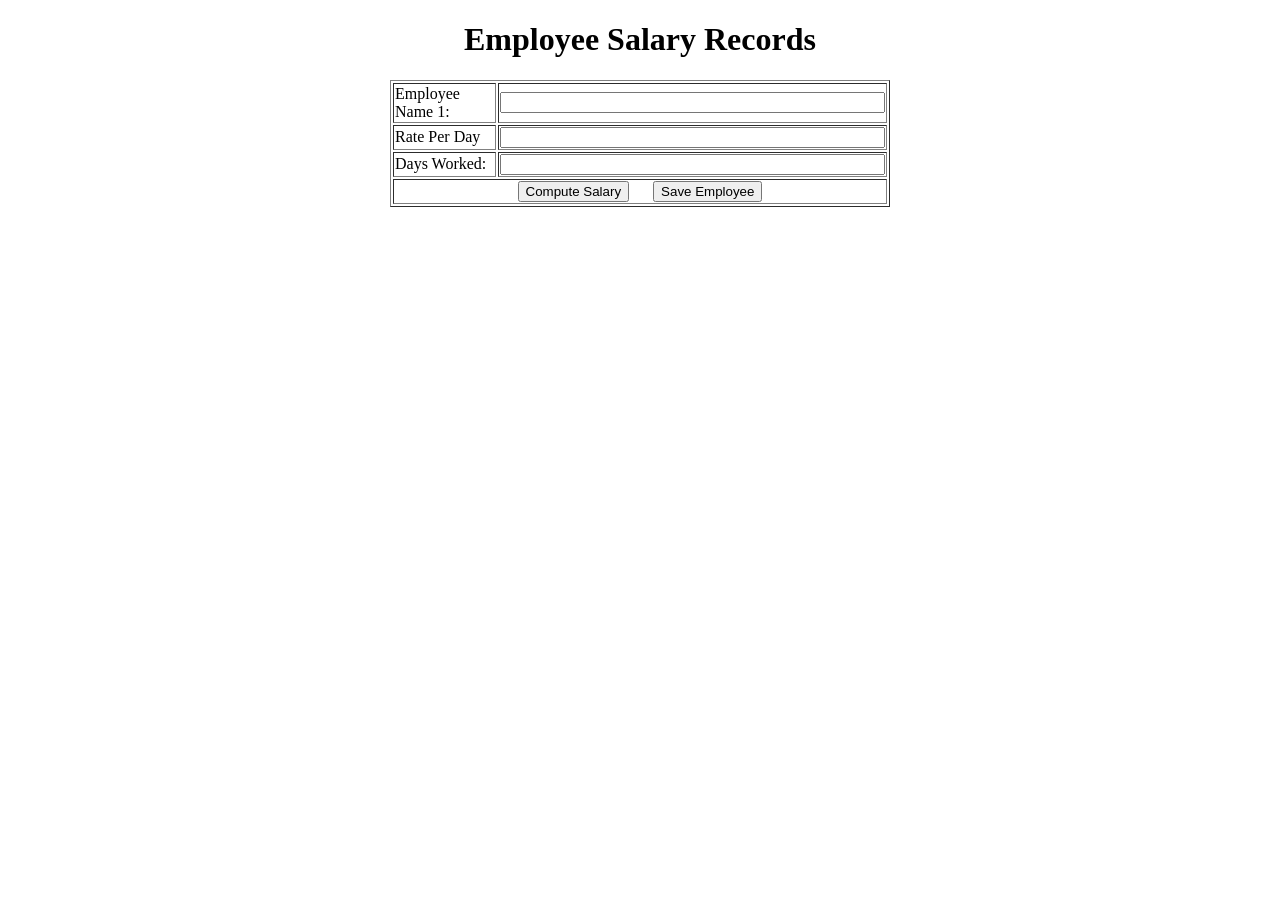
<file: HTML, CSS, JS/js.html>
<!DOCTYPE html>
<html>
<head><title>Javascript Sample </title>

<script language=javascript>

let employName=[];
let rate=[];
let daysworked=[];

function saveCurrentEmployee(){
  let nameInput = document.frmsample.txtname.value;
  let rateInput = parseFloat(document.frmsample.intrate.value);
  let daysInput = parseInt(document.frmsample.intdaysworked.value);

  employName.push(nameInput);
  rate.push(rateInput);
  daysworked.push(daysInput);

  document.frmsample.reset();
  alert("Employee added successfully! Total entries: " + employName.length);

  document.getElementById("employeelabel").textContent =
    "Employee Name " + (employName.length + 1) + ":" ;
}

function computeSalaries() {
  let output = "";

  for (let i = 0; i < employName.length; i++) {
    let salary = rate[i] * daysworked[i];

    output +=
      "Employee Name " + (i + 1) + " : " + employName[i] +
      "<br>Salary : " + salary.toLocaleString() +
      "<br><br>";
  }

  document.getElementById("results").innerHTML = output;
}

</script>
</head>

<body><center>
<h1>Employee Salary Records</h1>
<table width=500 border=1>
<form name=frmsample>
<tr><td id="employeelabel">Employee Name 1:</td>
<td><input type=text name=txtname size=46></td>
</tr>
<tr><td>Rate Per Day</td>
<td><input type=int name=intrate size=46></td>
</tr>
<tr><td>Days Worked:<br>
</td>
<td><input type=int name=intdaysworked size=46></td>
</tr>
<tr><td align=center colspan=2>
<input type=button value="Compute Salary" onclick="computeSalaries()";>  
&nbsp&nbsp&nbsp&nbsp

<input type=button value="Save Employee" onclick="saveCurrentEmployee()">
</td>
</tr>
</form>
</table>
<div id="results"></div>
</body>
</html>
</file>
